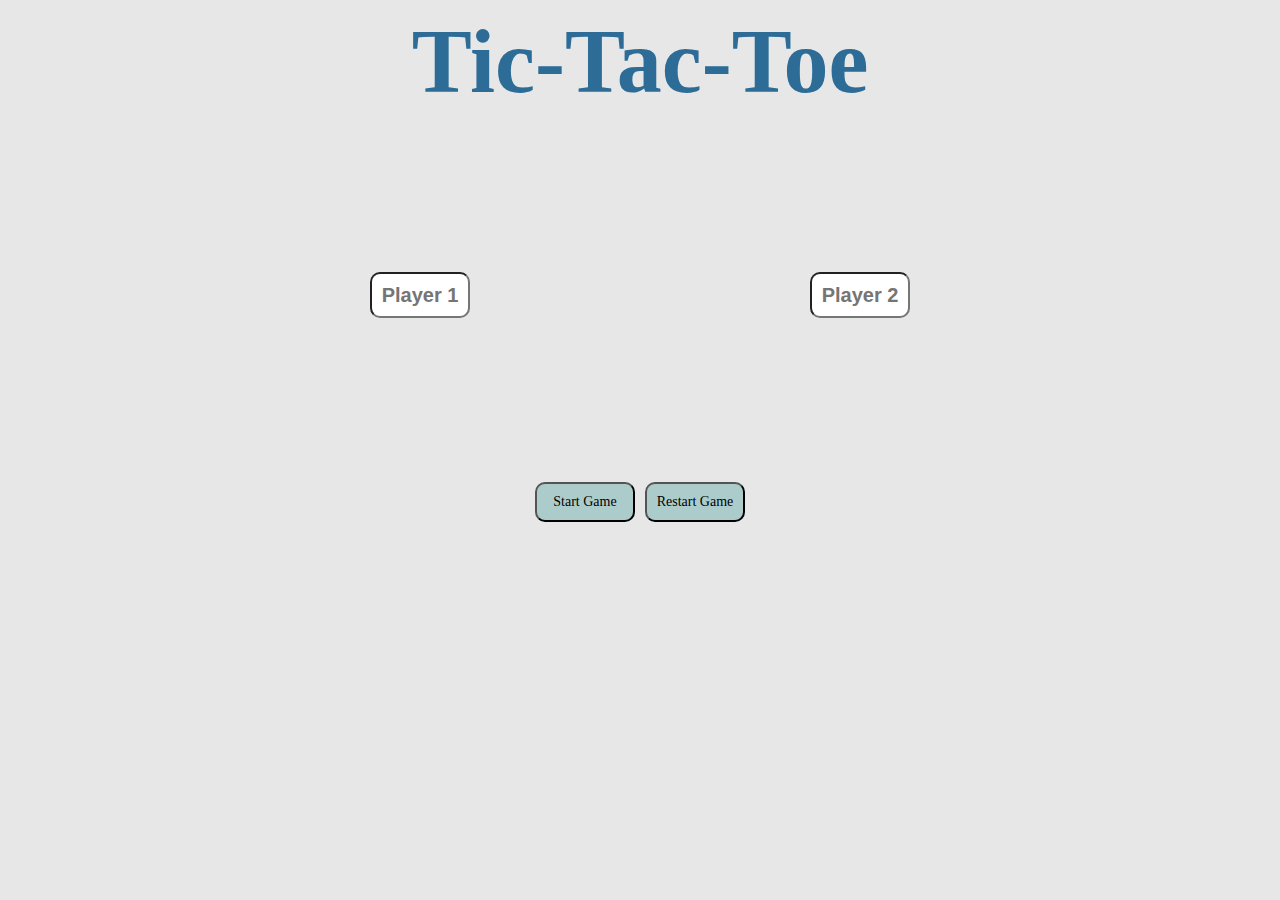
<file: index.html>
<!DOCTYPE html>
<html lang="en">
  <head>
     
    <meta name="viewport" content="width=device-width, initial-scale=1.0" charset="UTF-8">

    <title>Tic-Tac-Toe</title>
    <link rel="stylesheet" href="style.css" />
  </head>
  <body>
    <h1>Tic-Tac-Toe</h1>
    <div class="upper">
      
      <input class="box box1" type="text" id="Player1" placeholder="Player 1" />
      <div class="gamediv">
        <div id="gameboard"></div>
      </div>
       
      <input class="box box2" type="text" id="Player2" placeholder="Player 2" />
    </div>
    <div id="controls">
      <div class="controls">
        <button id="start-button">Start Game</button>
        <button id="restart-button">Restart Game</button>
      </div>
    </div>
    <div id="message"></div>
    <div id="result-display"></div> 
    <div id="errorMessage"></div>
    <!-- <script src="/socket.io/socket.io.js"></script> -->
    <script src="script.js"></script>
  </body>
</html>
</file>
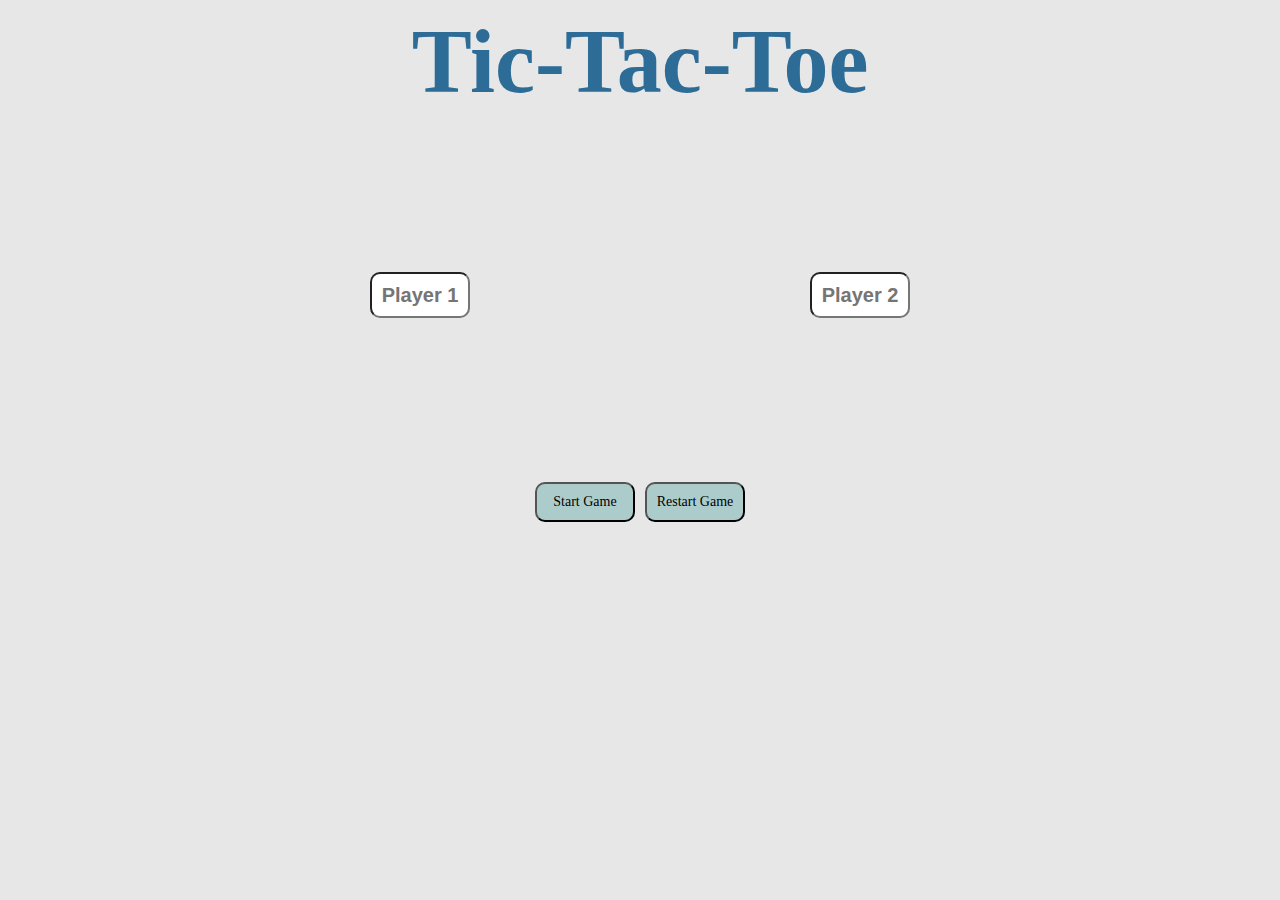
<file: public/index.html>
<!DOCTYPE html>
<html lang="en">
  <head>
     
    <meta name="viewport" content="width=device-width, initial-scale=1.0" charset="UTF-8">

    <title>Tic-Tac-Toe</title>
    <link rel="stylesheet" href="style.css" />
  </head>
  <body>
    <h1>Tic-Tac-Toe</h1>
    <div class="upper">
      
      <input class="box box1" type="text" id="Player1" placeholder="Player 1" />
      <div class="gamediv">
        <div id="gameboard"></div>
      </div>
       
      <input class="box box2" type="text" id="Player2" placeholder="Player 2" />
    </div>
    <div id="controls">
      <div class="controls">
        <button id="start-button">Start Game</button>
        <button id="restart-button">Restart Game</button>
      </div>
    </div>
    <div id="message"></div>
    <div id="result-display"></div>
    <div id="errorMessage"></div>
    <!-- <script src="/socket.io/socket.io.js"></script> -->
    <script src="script.js"></script>
  </body>
</html>
</file>
<file: style.css>
body {
  text-align: center;
  background-color: rgb(231, 231, 231);
  color: #555555;
  display: flex;
  flex-direction: column;
  align-items: center;
  justify-content: center;
  margin: 0px;
  width: 100%;
  height: 100%;
  font-family: Cambria, Cochin, Georgia, Times, "Times New Roman", serif;
}
.upper {
  display: flex;
  align-items: center;
  width: 100%;
  justify-content: center;
  height: auto;
  margin-top:2rem;
  margin-bottom:2rem;
   
}
.box {
  font-weight: bold;
}

h1 {
  margin-top: 10px;
  margin-bottom: 0px;
  font-size: 90px;
  color:#2c6c97;
}
#gameboard {
  display: grid;
  grid-template-columns: repeat(3, 1fr);
}
#message {
  font-size: 80px;
  color: rgb(255, 255, 255);
  border-radius: 10px;
}
.active-player {
  background-color: rgb(188, 187, 189);
  transform: scale(1.1);
  transition: all 0.3s;
  font-size: 1.2em;
}
#errorMessage {
  font-size: 1.5rem;
  color: black;
  transition: all 0.5 ease;
}
.errorShow {
  color:rgb(188, 187, 189);
  font-size: 2rem;
  animation: shakeAndScale 0.5s, colorChange 1s infinite alternate;
}
@keyframes shakeAndScale {
  0% {
    transform: translate(1px, 1px) rotate(0deg) scale(1);
  }
  10% {
    transform: translate(-1px, -2px) rotate(-1deg) scale(1.05);
  }
  20% {
    transform: translate(-2px, 0px) rotate(1deg) scale(1);
  }
  30% {
    transform: translate(1px, 2px) rotate(0deg) scale(1.05);
  }
  40% {
    transform: translate(1px, -1px) rotate(1deg) scale(1);
  }
  50% {
    transform: translate(-1px, 2px) rotate(-1deg) scale(1.05);
  }
  60% {
    transform: translate(-1px, 1px) rotate(0deg) scale(1);
  }
  70% {
    transform: translate(1px, 1px) rotate(-1deg) scale(1.05);
  }
  80% {
    transform: translate(-1px, -1px) rotate(1deg) scale(1);
  }
  90% {
    transform: translate(1px, 2px) rotate(0deg) scale(1.05);
  }
  100% {
    transform: translate(1px, -2px) rotate(-1deg) scale(1);
  }
}
 

@keyframes colorChange {
  0%,
  40% {
    color: #2c6c97;
  }
  100% {
    color: black;
  }
}

#start-button {
  margin:5px;
  
  background-color:rgb(172, 204, 204);
  font-family:Cambria, Cochin, Georgia, Times, 'Times New Roman', serif
}
#restart-button {
   
  margin:5px;
  background-color:rgb(172, 204, 204);
  font-family:Cambria, Cochin, Georgia, Times, 'Times New Roman', serif
}
.gamediv {
  margin-left: 20px;
  margin-right: 20px;
  width: 300px;
  height: 300px;
}
.controls {
  display: flex;
}
.square {
  height: 100px;
  width: 100px;
  text-align: center;
  font-size: 80px;
  border: 4px solid #3f3f3f;
  box-sizing: border-box;
  font-family: "Courier New", Courier, monospace;
}
button {
  width: 100px;
  height: 40px;
  border-radius: 10px;
  font-size: 14px;
}
input {
  width: 92px;
  height: 40px;
  border-radius: 10px;
  text-align: center;
  font-size: 20px;
}

#controls {
  display: flex;
  text-align: center;
  justify-content: center;
  flex-direction: column;
  align-items: center;
}

/* Add right border for the first and second squares in each row */
.square:nth-child(3n + 1),
.square:nth-child(3n + 2) {
  border-right: 0px solid rgb(207, 92, 218);
}

/* Add bottom border for the first two rows of squares */
.square:nth-child(-n + 6) {
  border-bottom: 0px solid rgb(207, 92, 218);
}
@media (max-width: 542px) {
  /* Styles for screens smaller than 600px */
  #gameboard {
    width: 100%;
    height: auto;
  }
  .gamediv {
    width: 240px;
    height:240px;
  }
  .square {
    height: 90px;
    width: 90px;
    font-size: 70px;
  }
  .upper {
    min-width: 100px;
    display: flex;
    margin-bottom:0px;
  }

  .box {
    width: 80px; /* Adjust this value as necessary */
    font-size: 18px; /* Adjust font size to fit the reduced width */
  }

  h1{
    font-size: 60px ;
  }

  .square {
    height: 80px;
    width: 80px;
    font-size: 60px; /* Adjust font size to fit the reduced square size */
  }
}
@media (max-width: 500px) {
  .upper {
      
    flex-direction: column;
    align-items: center;
  }
  .gamediv {
    height: 240px;
    order: -1;
    margin-bottom: 10px;
  }
  
  .box1, .box2 {
    display: inline-block;     
    margin: 0; /* Remove any margin */
    order: 1;
    
}
h1{
  font-size: 50px ;
}
.box{
  width:92px;
  height:35px;
}
.controls{
  flex-direction:column;
  justify-content:center;
  align-items:center;
}
 #start-button{
  margin:0; 
}
#restart-button{
  margin:0;
}
}
</file>
<file: public/style.css>
body {
  text-align: center;
  background-color: rgb(231, 231, 231);
  color: #555555;
  display: flex;
  flex-direction: column;
  align-items: center;
  justify-content: center;
  margin: 0px;
  width: 100%;
  height: 100%;
  font-family: Cambria, Cochin, Georgia, Times, "Times New Roman", serif;
}
.upper {
  display: flex;
  align-items: center;
  width: 100%;
  justify-content: center;
  height: auto;
  margin-top:2rem;
  margin-bottom:2rem;
   
}
.box {
  font-weight: bold;
}

h1 {
  margin-top: 10px;
  margin-bottom: 0px;
  font-size: 90px;
  color:#2c6c97;
}
#gameboard {
  display: grid;
  grid-template-columns: repeat(3, 1fr);
}
#message {
  font-size: 80px;
  color: rgb(255, 255, 255);
  border-radius: 10px;
}
.active-player {
  background-color: rgb(188, 187, 189);
  transform: scale(1.1);
  transition: all 0.3s;
  font-size: 1.2em;
}
#errorMessage {
  font-size: 1.5rem;
  color: black;
  transition: all 0.5 ease;
}
.errorShow {
  color:rgb(188, 187, 189);
  font-size: 2rem;
  animation: shakeAndScale 0.5s, colorChange 1s infinite alternate;
}
@keyframes shakeAndScale {
  0% {
    transform: translate(1px, 1px) rotate(0deg) scale(1);
  }
  10% {
    transform: translate(-1px, -2px) rotate(-1deg) scale(1.05);
  }
  20% {
    transform: translate(-2px, 0px) rotate(1deg) scale(1);
  }
  30% {
    transform: translate(1px, 2px) rotate(0deg) scale(1.05);
  }
  40% {
    transform: translate(1px, -1px) rotate(1deg) scale(1);
  }
  50% {
    transform: translate(-1px, 2px) rotate(-1deg) scale(1.05);
  }
  60% {
    transform: translate(-1px, 1px) rotate(0deg) scale(1);
  }
  70% {
    transform: translate(1px, 1px) rotate(-1deg) scale(1.05);
  }
  80% {
    transform: translate(-1px, -1px) rotate(1deg) scale(1);
  }
  90% {
    transform: translate(1px, 2px) rotate(0deg) scale(1.05);
  }
  100% {
    transform: translate(1px, -2px) rotate(-1deg) scale(1);
  }
}
 

@keyframes colorChange {
  0%,
  40% {
    color: #2c6c97;
  }
  100% {
    color: black;
  }
}

#start-button {
  margin:5px;
  
  background-color:rgb(172, 204, 204);
  font-family:Cambria, Cochin, Georgia, Times, 'Times New Roman', serif
}
#restart-button {
   
  margin:5px;
  background-color:rgb(172, 204, 204);
  font-family:Cambria, Cochin, Georgia, Times, 'Times New Roman', serif
}
.gamediv {
  margin-left: 20px;
  margin-right: 20px;
  width: 300px;
  height: 300px;
}
.controls {
  display: flex;
}
.square {
  height: 100px;
  width: 100px;
  text-align: center;
  font-size: 80px;
  border: 4px solid #3f3f3f;
  box-sizing: border-box;
  font-family: "Courier New", Courier, monospace;
}
button {
  width: 100px;
  height: 40px;
  border-radius: 10px;
  font-size: 14px;
}
input {
  width: 92px;
  height: 40px;
  border-radius: 10px;
  text-align: center;
  font-size: 20px;
}

#controls {
  display: flex;
  text-align: center;
  justify-content: center;
  flex-direction: column;
  align-items: center;
}

/* Add right border for the first and second squares in each row */
.square:nth-child(3n + 1),
.square:nth-child(3n + 2) {
  border-right: 0px solid rgb(207, 92, 218);
}

/* Add bottom border for the first two rows of squares */
.square:nth-child(-n + 6) {
  border-bottom: 0px solid rgb(207, 92, 218);
}
@media (max-width: 542px) {
  /* Styles for screens smaller than 600px */
  #gameboard {
    width: 100%;
    height: auto;
  }
  .gamediv {
    width: 240px;
    height:240px;
  }
  .square {
    height: 90px;
    width: 90px;
    font-size: 70px;
  }
  .upper {
    min-width: 100px;
    display: flex;
    margin-bottom:0px;
  }

  .box {
    width: 80px; /* Adjust this value as necessary */
    font-size: 18px; /* Adjust font size to fit the reduced width */
  }

  h1{
    font-size: 60px ;
  }

  .square {
    height: 80px;
    width: 80px;
    font-size: 60px; /* Adjust font size to fit the reduced square size */
  }
}
@media (max-width: 500px) {
  .upper {
      
    flex-direction: column;
    align-items: center;
  }
  .gamediv {
    height: 240px;
    order: -1;
    margin-bottom: 10px;
  }
  
  .box1, .box2 {
    display: inline-block;     
    margin: 0; /* Remove any margin */
    order: 1;
    
}
h1{
  font-size: 50px ;
}
.box{
  width:92px;
  height:35px;
}
.controls{
  flex-direction:column;
  justify-content:center;
  align-items:center;
}
 #start-button{
  margin:0;
}
#restart-button{
  margin:0;
}
}
</file>
